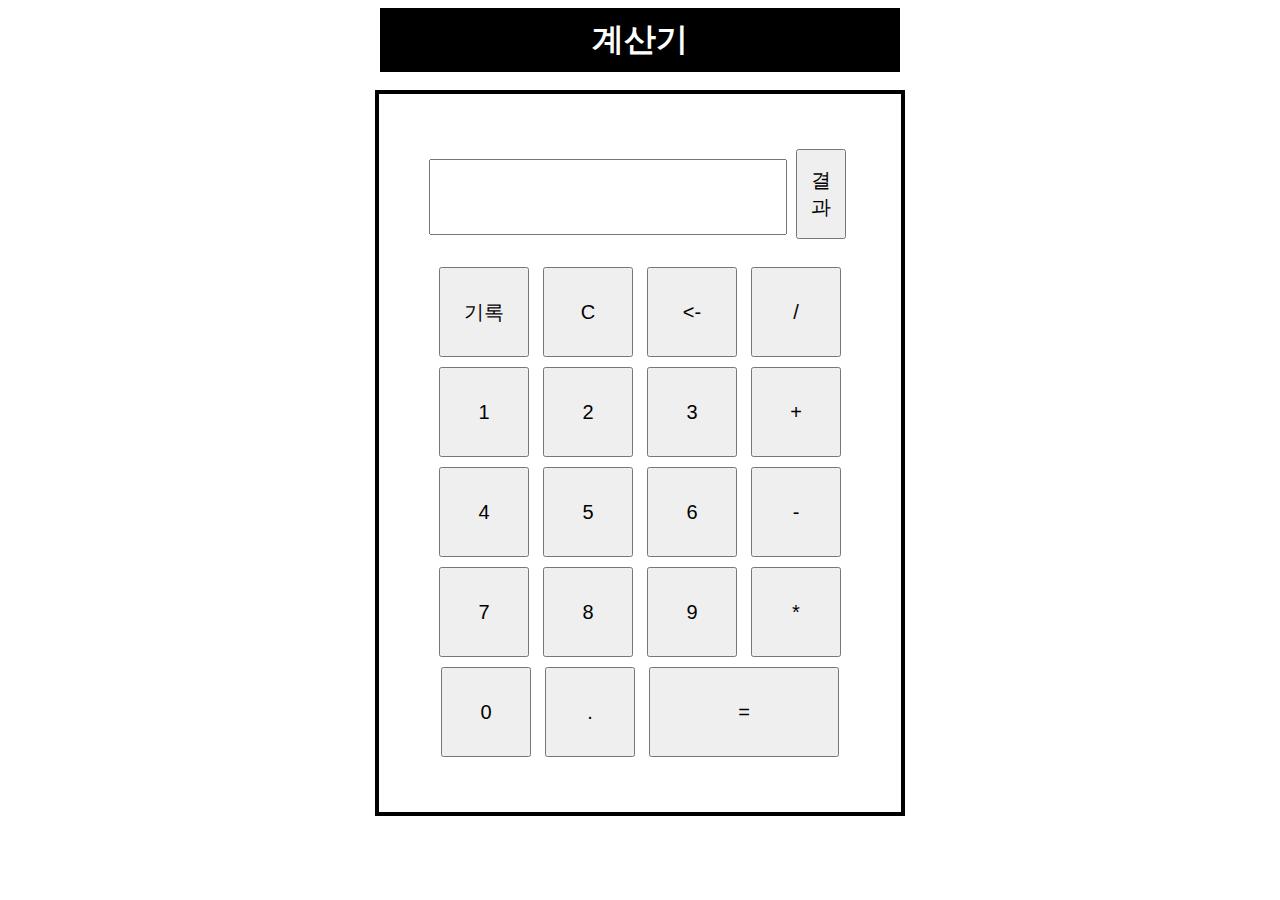
<file: calculate/calculate.html>
<!DOCTYPE html>
<html lang="en">
<head>
    <meta charset="UTF-8">
    <meta name="viewport" content="width=device-width, initial-scale=1.0">
    <title>Calculator</title>
    <style>
        body {
            text-align: center;
        }
        button {
            width: 90px; /* 버튼의 너비 */
            height: 90px; /* 버튼의 높이 */
            margin: 5px; /* 버튼 사이의 간격 */
            font-size: 20px; /* 글꼴 크기 */
        }
        #result {
            width: 350px; 
            height: 70px;
            font-size: 50px; /* 결과 텍스트 입력 상자의 글꼴 크기 */
        }
        .container {
            border: 4px solid black; /* 검정색 테두리 */
            display: inline-block; /* 컨테이너를 인라인 블록 요소로 설정하여 텍스트와 수평 정렬 */
            padding: 50px; /* 내부 여백 */   
        }

        /* noti-box로 우측 하단에 고정해 놓고, .noti를 그 안에 넣을 것! */
        #report {
        position:fixed;
        bottom:90px;
        left:50px;  
        display:none;
        }

        .report {
        margin:1rem;
        padding:3rem;
        background-color:#eee;
        border:3px solid #222;
        font-size: 40px;

        }

    </style>
</head>
<body>

    <h1 style=" width: 500px ; margin: auto; padding: 10px; background-color: black; color: white">계산기</h1>

    <br>
    <div class = "report", id="report">
        <h5 style = "font-size: 30px;">기록</h5>
    </div>
    <div class="container">
        <input id="result">
        <button style = "width:50px">결과</button>
        <br>
        <br>
        <button id="기록">기록</button>
        <button id="C">C</button>
        <button id="back">&lt;-</button>
        <button id="/">/</button>
        <br>
        <button id="1">1</button>
        <button id="2">2</button>
        <button id="3">3</button>
        <button id="+">+</button>
        <br>
        <button id="4">4</button>
        <button id="5">5</button>
        <button id="6">6</button>
        <button id="-">-</button>
        <br>
        <button id="7">7</button>
        <button id="8">8</button>
        <button id="9">9</button>
        <button id="x">*</button>
        <br>
        <button id="0">0</button>
        <button id=".">.</button>
        <button id="=" style="width : 190px">=</button>
    </div>
</body>
<script src = "calculate.js"></script>
</html>
</file>
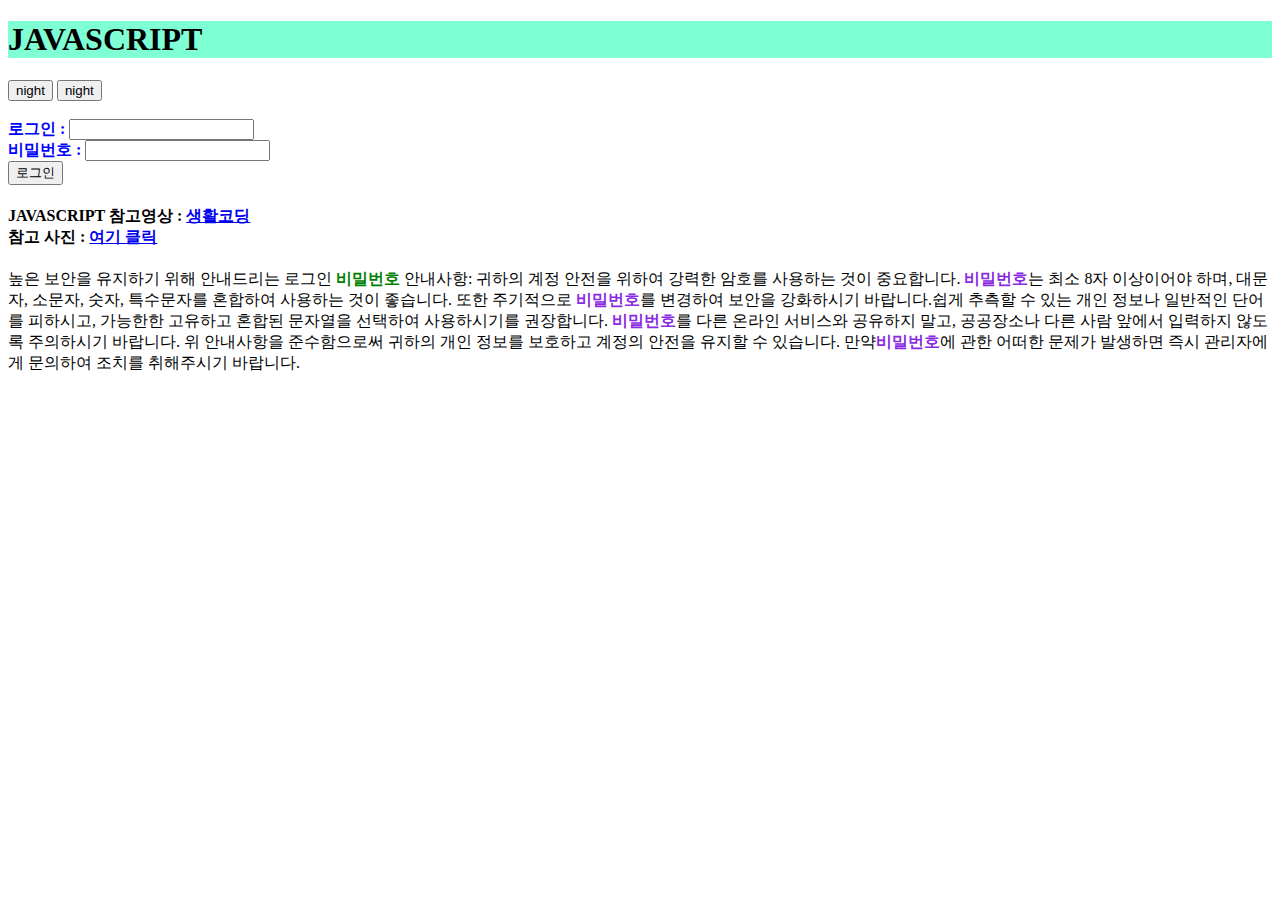
<file: 도입/ex1.html>
<!DOCTYPE html>
<html>
    <head>
        <meta charset="utf-8">

        <style>
            .js{
                font-weight:bold;
                color:blueviolet;
            }
            
            #first{
                color:green;
            }

            span{
                color:blue;
            }

        </style>
        <script>
        function setColor(color){
            var links = document.querySelectorAll('a');
                var i=0;
                while(i < links.length){
                    links[i].style.color = color;
                    i=i+1;
                }
        }



        function setStyle(color){
            var j=0;
                while(j < change.length){
                    change[j].style.color = color;
                    j=j+1;
                }
        }


        
        function nightDayHandle(self){
            var target = document.querySelector('body');
            if(self.value === 'night'){
                target.style.backgroundColor = 'black';
                target.style.color = 'white';
                self.value = 'day';      
                setColor('aquamarine');
                setStyle('aquamarine');

            } else{
                target.style.backgroundColor = 'white';
                target.style.color = 'black';
                self.value = 'night'; 
                setColor('blue');
                setStyle('blue');
            }       
            }
         </script>
        </head>





        <body>
            <h1 style="background-color:aquamarine; color:black;"> JAVASCRIPT</h1>
            
            <input id="night_day" type="button" value = "night" onclick="
                nightDayHandle(this);
            ">
          
            <input id="night_day" type="button" value = "night" onclick="
                nightDayHandle(this);
            ">

            <br>
            <br>







            <span id = change style="font-weight:bold;"> 로그인 : </span>  <input type = 'text' >
            <br>
            <span id = change style="font-weight:bold;"> 비밀번호 : </span> <input type = 'text' >
            <br>
            <input type = 'button' value = '로그인' onclick="alert('로그인할거니?')">
            <br>
            <h4>JAVASCRIPT 참고영상 : <a href = "https://www.youtube.com/watch?v=hZdBDoYHd7E&list=PLuHgQVnccGMBB348PWRN0fREzYcYgFybf&index=23" target = "_blank">생활코딩 </a>
            <br>
            참고 사진 : <a href="ex2.html" target="_blank"> 여기 클릭 </a>
            </h4>
            높은 보안을 유지하기 위해 안내드리는 로그인 <span class="js" id="first">비밀번호</span> 안내사항: 귀하의 계정 안전을 위하여 
            강력한 암호를 사용하는 것이 중요합니다. <span class="js">비밀번호</span>는 최소 8자 이상이어야 하며, 대문자, 소문자, 
            숫자, 특수문자를 혼합하여 사용하는 것이 좋습니다. 또한 주기적으로 <span class="js">비밀번호</span>를 변경하여 보안을 
            강화하시기 바랍니다.쉽게 추측할 수 있는 개인 정보나 일반적인 단어를 피하시고, 가능한한 고유하고 
            혼합된 문자열을 선택하여 사용하시기를 권장합니다. <span class="js">비밀번호</span>를 다른 온라인 서비스와 공유하지 말고, 
            공공장소나 다른 사람 앞에서 입력하지 않도록 주의하시기 바랍니다.
            위 안내사항을 준수함으로써 귀하의 개인 정보를 보호하고 계정의 안전을 유지할 수 있습니다. 
            만약<span class="js">비밀번호</span>에 관한 어떠한 문제가 발생하면 즉시 관리자에게 문의하여 조치를 취해주시기 바랍니다.
        </body>
    </head>
</html>
</file>
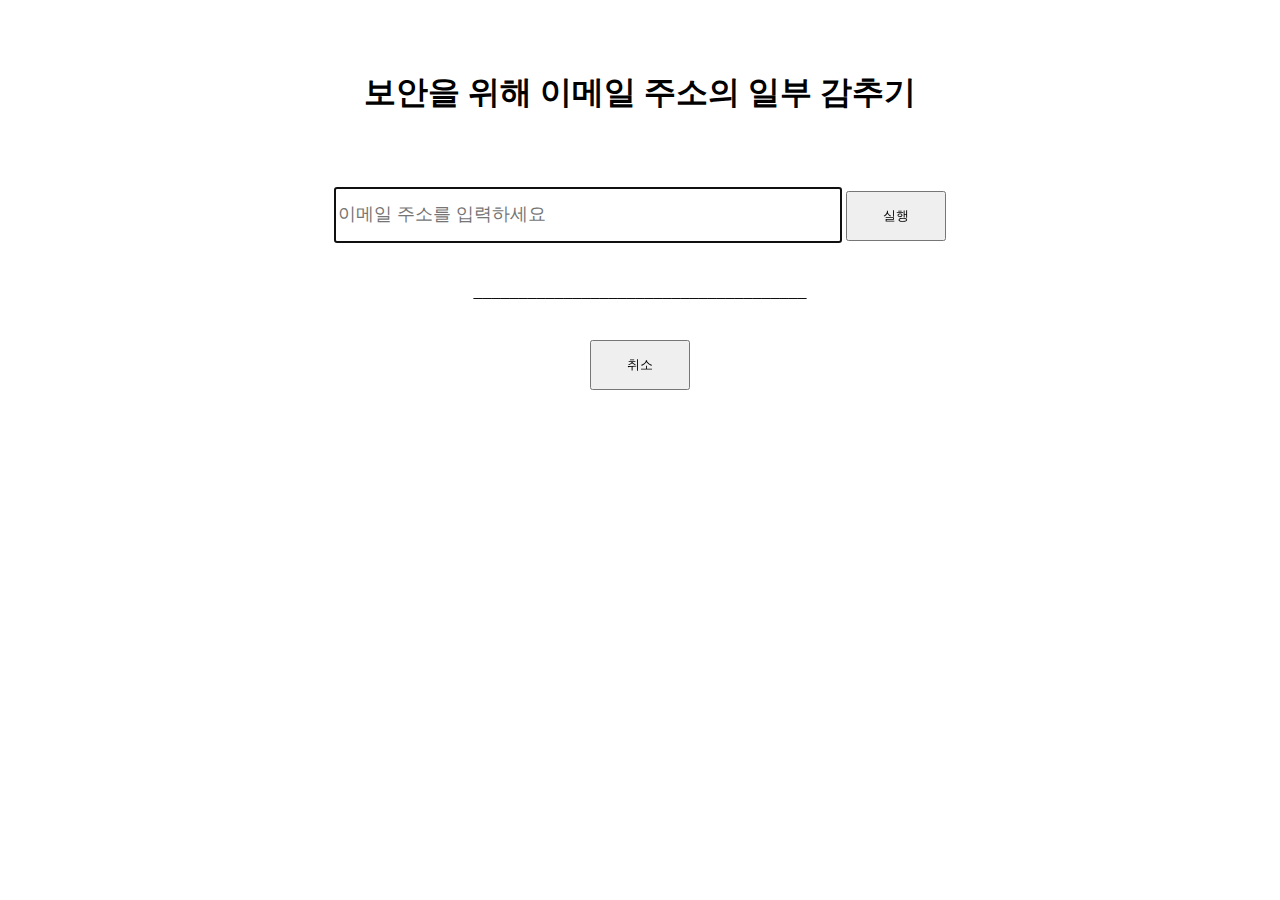
<file: 퀴즈/10강/email.html>
<!DOCTYPE html>
<html lang="ko">
<head>
	<meta charset="UTF-8">
	<meta name="viewport" content="width=device-width, initial-scale=1.0">
	<meta http-equiv="X-UA-Compatible" content="ie=edge">
	<title>연습문제 1</title>
	<link rel="stylesheet">
    <style>
        body{
            text-align: center; 

        }
        #email{
            width: 500px;
            height: 50px;
            font-size: 18px;
        }
        h1{
            padding: 50px;
        }
        button{
            width: 100px;
            height: 50px;
        }
        #result{
            padding : 20px;
            font-size : 18px;
        }
    </style>
</head>
<body>
    <div>
        <h1> 보안을 위해 이메일 주소의 일부 감추기</h1>
    <label>
        <input type = text id="email" placeholder="이메일 주소를 입력하세요" autofocus> 
    </label>
    <button id = "bttn">실행</button>
    </div>
	<div id="result">	
	<p>_____________________________________</p>		
	</div>
    <button id = "reset"> 취소 </button>	

	<script src="email.js"></script>
</body>
</html>
</file>
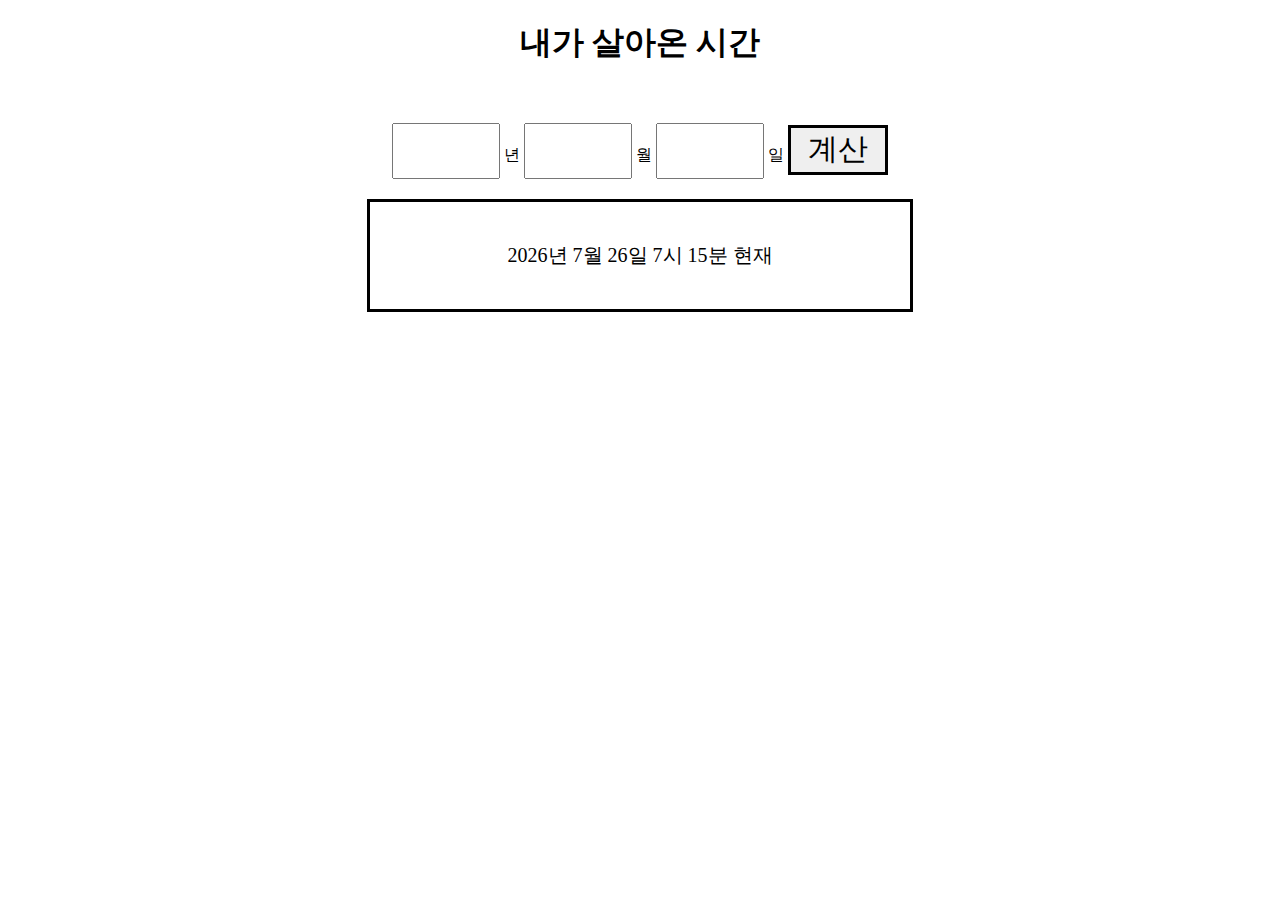
<file: 퀴즈/8강/8_quiz.html>
<!DOCTYPE html>
<html lang="en">
<head>
    <meta charset="UTF-8">
    <meta name="viewport" content="width=device-width, initial-scale=1.0">
    <title>내가 살아온 시간</title>
    <style>
        body {
            text-align: center;
        }

        button{
            border : 3px solid black;
            width: 100px;
            height: 50px;
            font-size: 30px;
        }
        input{
            width: 100px;
            height: 50px;
            font-size: 25px;
        }
        .container{
            border : 3px solid black;
            width : 500px;
            background-color: white;
            margin: 20px auto; /* 위쪽 여백을 20px로 조정 */
            padding: 20px; /* 내부 여백 추가 */
            text-align: center; /* 텍스트를 가운데 정렬 */
            font-size: 20px;

        }
    </style>
</head>
<body>

    <h1> 내가 살아온 시간 </h1>
    <br>
    <br>

    <input text id = "year">
    년
    <input text id = "month">
    월
    <input text id="day">
    일
    <button> 계산</button>
    

    <div class="container">		
        <p id = "current">  </p>
        <p id="days" ></p>
        <p id="hours"></p>	
    </div>

</body>
<script src = "8_quiz.js"> </script>
</html>
</file>
